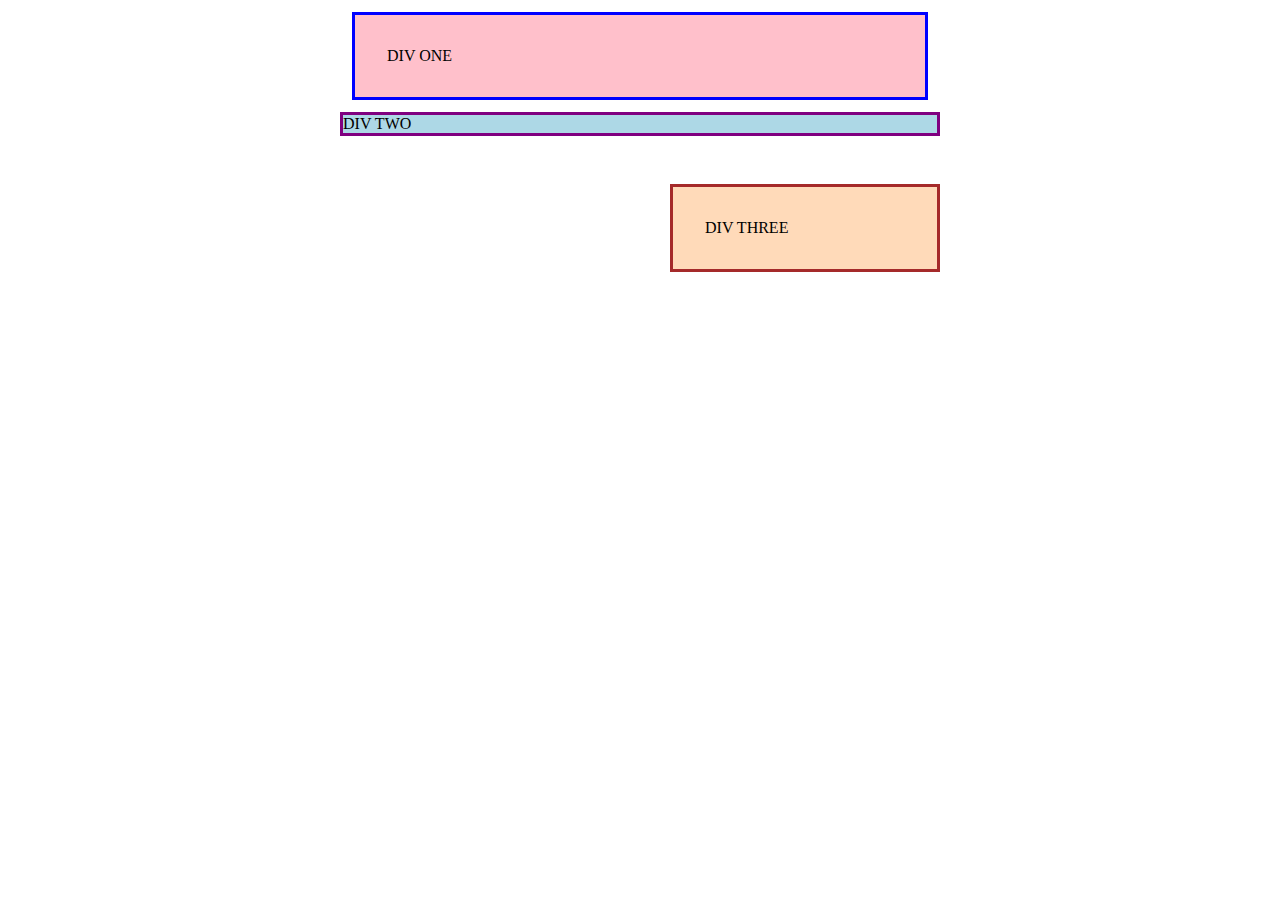
<file: block-and-inline/01-margin-and-padding-1/index.html>
<!DOCTYPE html>
<html lang="en">
  <head>
    <meta charset="UTF-8">
    <meta http-equiv="X-UA-Compatible" content="IE=edge">
    <meta name="viewport" content="width=device-width, initial-scale=1.0">
    <title>Margin and Padding exercise</title>
    <link rel="stylesheet" href="style.css">
  </head>
  <body>
    <div class="one">
      DIV ONE
    </div>
    <div class="two">
      DIV TWO
    </div>
    <div class="three">
      DIV THREE
    </div>
  </body>
</html>
</file>
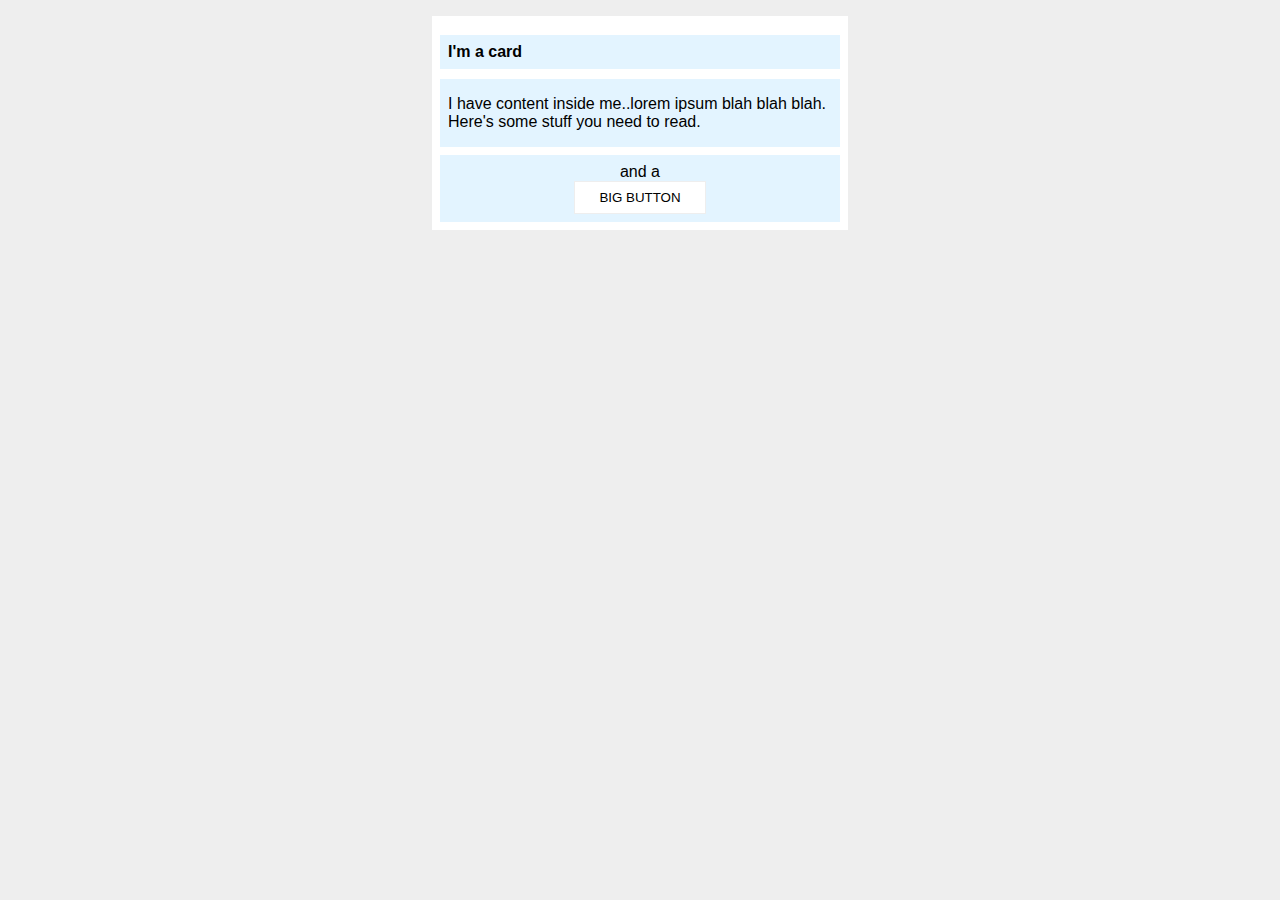
<file: block-and-inline/02-margin-and-padding-2/index.html>
<!DOCTYPE html>
<html lang="en">
  <head>
    <meta charset="UTF-8">
    <meta http-equiv="X-UA-Compatible" content="IE=edge">
    <meta name="viewport" content="width=device-width, initial-scale=1.0">
    <title>Margin and Padding exercise 2</title>
    <link rel="stylesheet" href="style.css">
  </head>
  <body>
    <div class="card">
      <h1 class="title">I'm a card</h1>
      <div class="content">I have content inside me..lorem ipsum blah blah blah. Here's some stuff you need to read.</div>
      <div class="button-container">and a <button>BIG BUTTON</button></div>
    </div>
  </body>
</html>
</file>
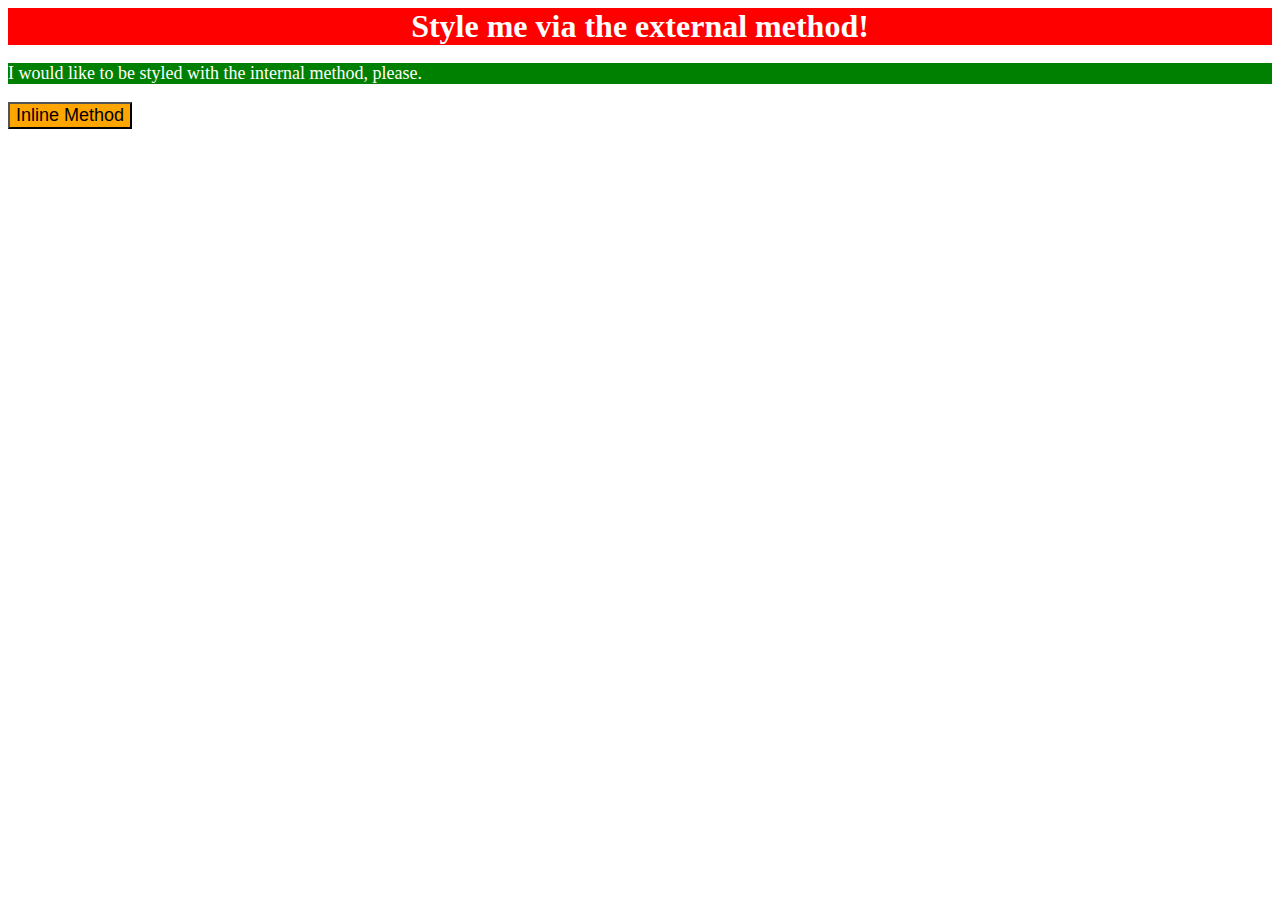
<file: intro-to-css/01-css-methods/index.html>
<!DOCTYPE html>
<html lang="en">
  <head>
    <meta charset="UTF-8">
    <meta http-equiv="X-UA-Compatible" content="IE=edge">
    <meta name="viewport" content="width=device-width, initial-scale=1.0">
    <title>Methods for Adding CSS</title>
    <link rel="stylesheet" href="../01-css-methods/css/style.css">
    <style>
      p {
        background-color: green;
        color: white;
        font-size: 18px;
      }
    </style>
  </head>
  <body>
    <div>Style me via the external method!</div>
    <p>I would like to be styled with the internal method, please.</p>
    <button style="background-color: orange;font-size: 18px;">Inline Method</button>
  </body>
</html>
</file>
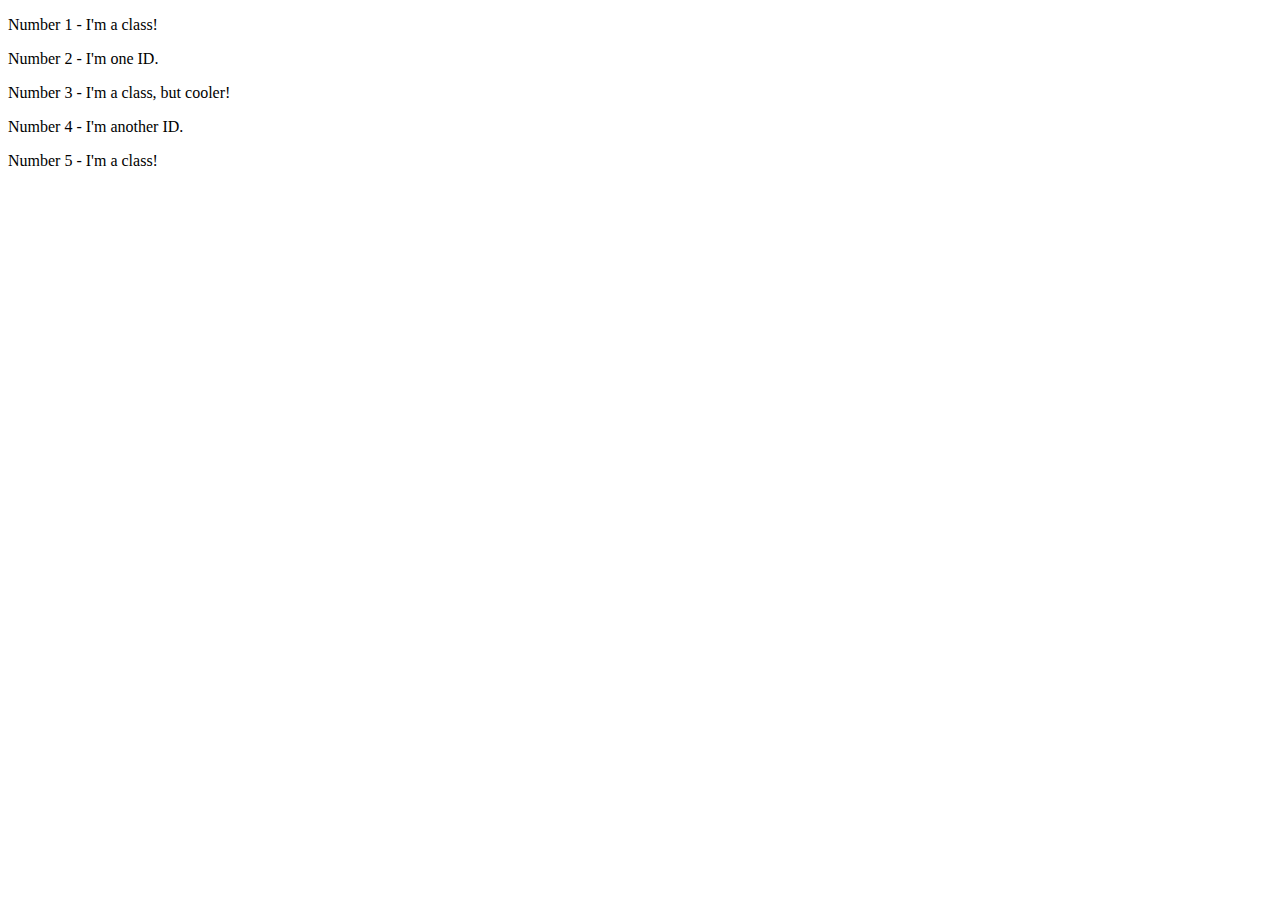
<file: intro-to-css/02-class-id-selectors/index.html>
<!DOCTYPE html>
<html lang="en">
  <head>
    <meta charset="UTF-8">
    <meta http-equiv="X-UA-Compatible" content="IE=edge">
    <meta name="viewport" content="width=device-width, initial-scale=1.0">
    <title>Class and ID Selectors</title>
    <link rel="stylesheet" href="style.css">
  </head>
  <body>
    <p>Number 1 - I'm a class!</p>
    <div>Number 2 - I'm one ID.</div>
    <p>Number 3 - I'm a class, but cooler!</p>
    <div>Number 4 - I'm another ID.</div>
    <p>Number 5 - I'm a class!</p>
  </body>
</html>
</file>
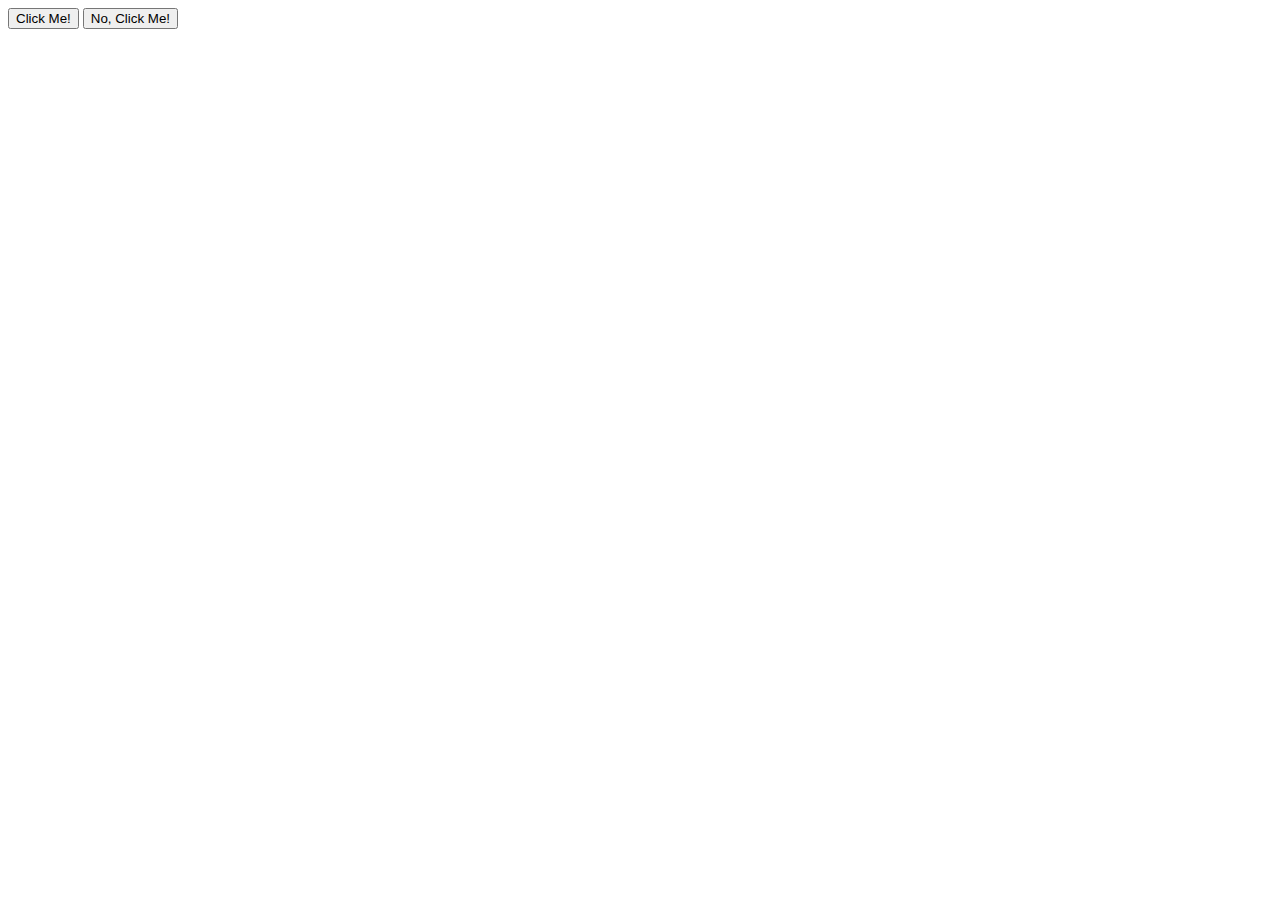
<file: intro-to-css/03-grouping-selectors/index.html>
<!DOCTYPE html>
<html lang="en">
  <head>
    <meta charset="UTF-8">
    <meta http-equiv="X-UA-Compatible" content="IE=edge">
    <meta name="viewport" content="width=device-width, initial-scale=1.0">
    <title>Grouping Selectors</title>
    <link rel="stylesheet" href="style.css">
  </head>
  <body>
    <button>Click Me!</button>
    <button>No, Click Me!</button>
  </body>
</html>
</file>
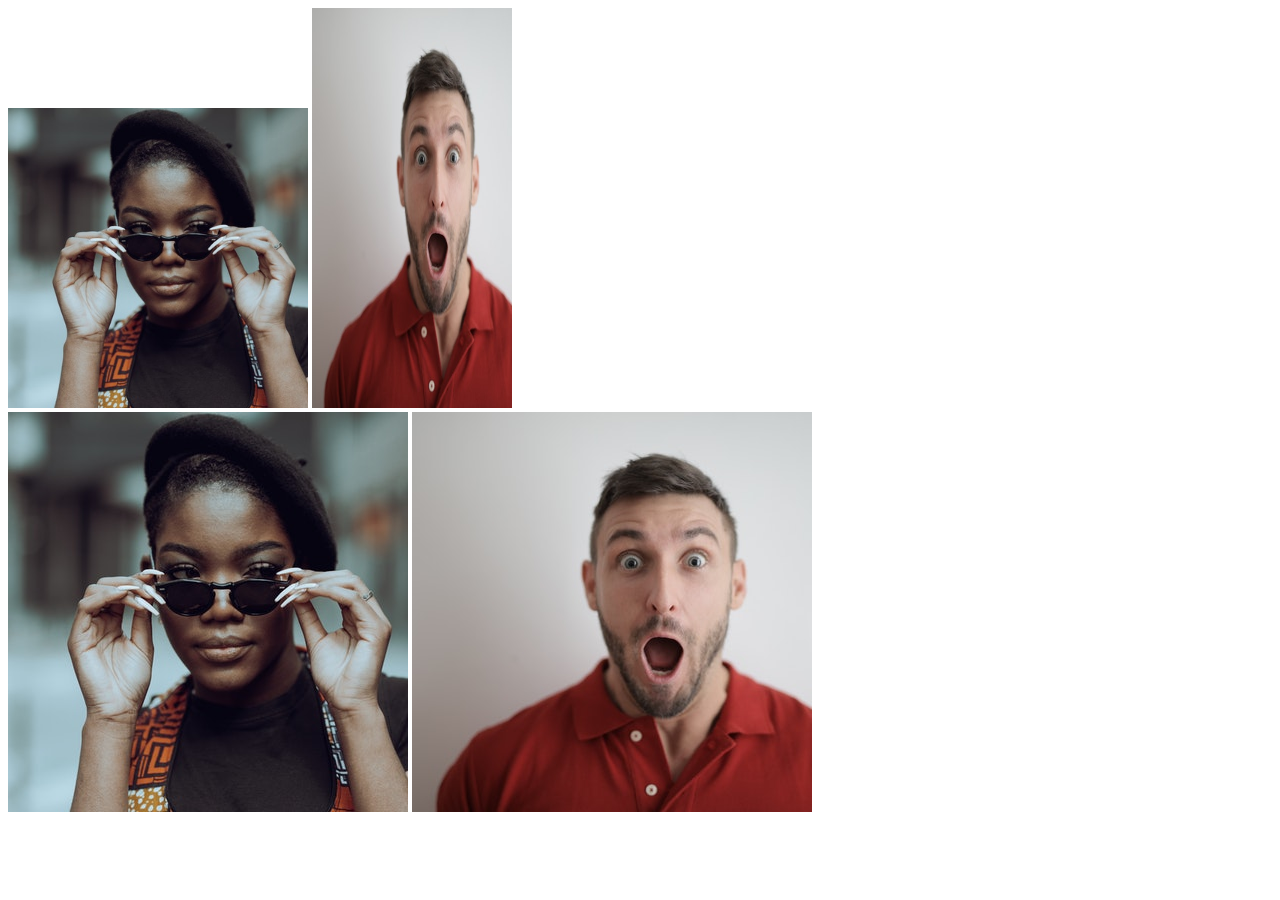
<file: intro-to-css/04-chaining-selectors/index.html>
<!DOCTYPE html>
<html lang="en">
  <head>
    <meta charset="UTF-8">
    <meta http-equiv="X-UA-Compatible" content="IE=edge">
    <meta name="viewport" content="width=device-width, initial-scale=1.0">
    <title>Chaining Selectors</title>
    <link rel="stylesheet" href="style.css">
  </head>
  <body>
    <!-- Use the classes BELOW this line -->
    <div>
      <img class="avatar proportioned" src="./images/pexels-katho-mutodo-8434791.jpg" alt="Woman with glasses">
      <img class="avatar distorted" src="./images/pexels-andrea-piacquadio-3777931.jpg" alt="Man with surprised expression">
    </div>
    <!-- Use the classes ABOVE this line -->
    <div>
      <img class="original proportioned" src="./images/pexels-katho-mutodo-8434791.jpg" alt="Woman with glasses">
      <img class="original distorted" src="./images/pexels-andrea-piacquadio-3777931.jpg" alt="Man with surprised expression">
    </div>
  </body>
</html>
</file>
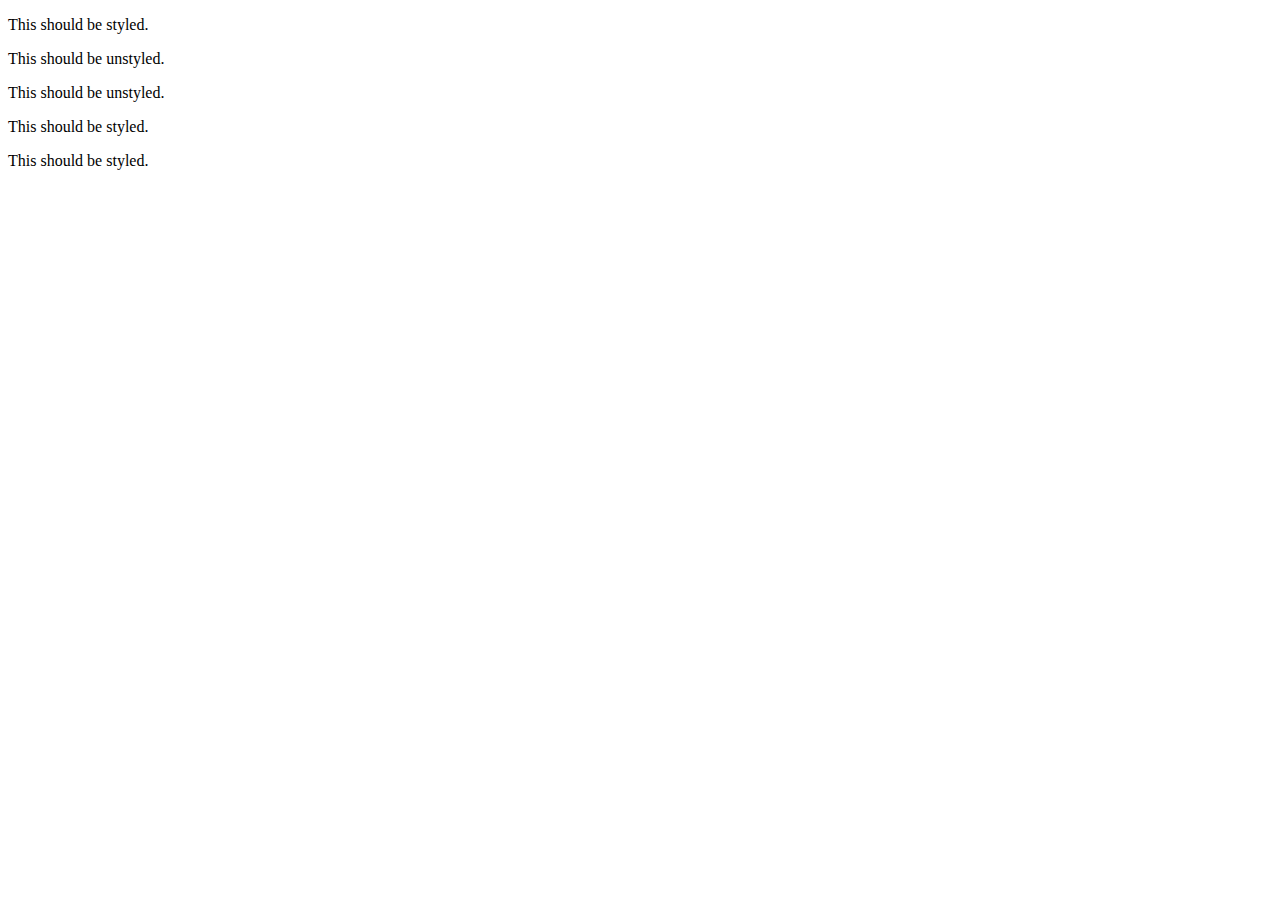
<file: intro-to-css/05-descendant-combinator/index.html>
<!DOCTYPE html>
<html lang="en">
  <head>
    <meta charset="UTF-8">
    <meta http-equiv="X-UA-Compatible" content="IE=edge">
    <meta name="viewport" content="width=device-width, initial-scale=1.0">
    <title>Descendant Combinator</title>
    <link rel="stylesheet" href="style.css">
  </head>
  <body>
    <div class="container">
      <p class="text">This should be styled.</p>
    </div>
    <p class="text">This should be unstyled.</p>
    <p class="text">This should be unstyled.</p>
    <div class="container">
      <p class="text">This should be styled.</p>
      <p class="text">This should be styled.</p>
    </div>
  </body>
</html>
</file>
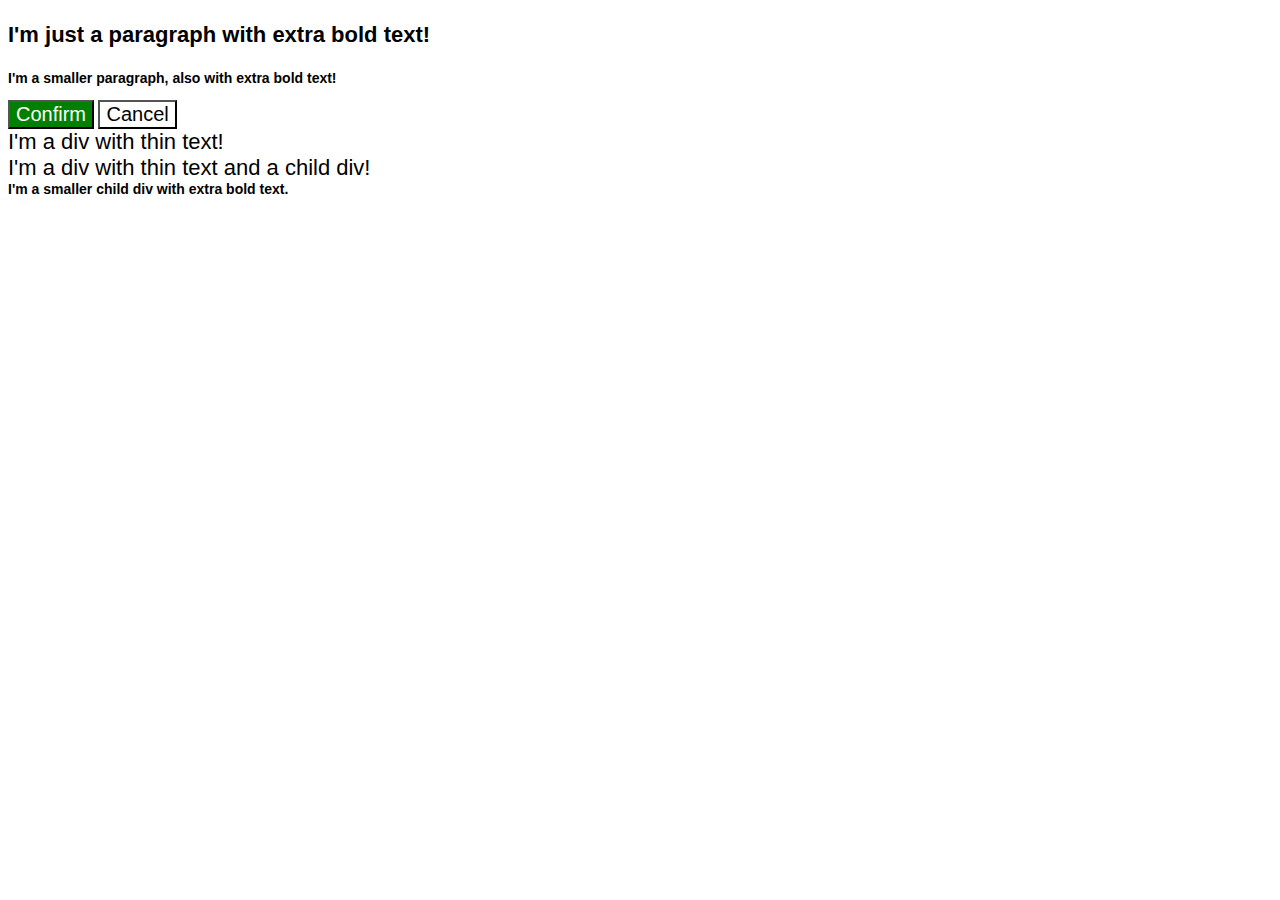
<file: cascade-css/cascade/01-cascade-fix/index.html>
<!DOCTYPE html>
<html lang="en">
  <head>
    <meta charset="UTF-8">
    <meta http-equiv="X-UA-Compatible" content="IE=edge">
    <meta name="viewport" content="width=device-width, initial-scale=1.0">
    <title>Fix the Cascade</title>
    <link rel="stylesheet" href="style.css">
  </head>
  <body>
    <p class="para">I'm just a paragraph with extra bold text!</p>
    <p class="para small-para">I'm a smaller paragraph, also with extra bold text!</p>

    <button id="confirm-button" class="button confirm">Confirm</button>
    <button id="cancel-button" class="button cancel">Cancel</button>

    <div class="text">I'm a div with thin text!</div>
    <div class="text">I'm a div with thin text and a child div!
      <div class="text child">I'm a smaller child div with extra bold text.</div>
    </div>
  </body>
</html>
</file>
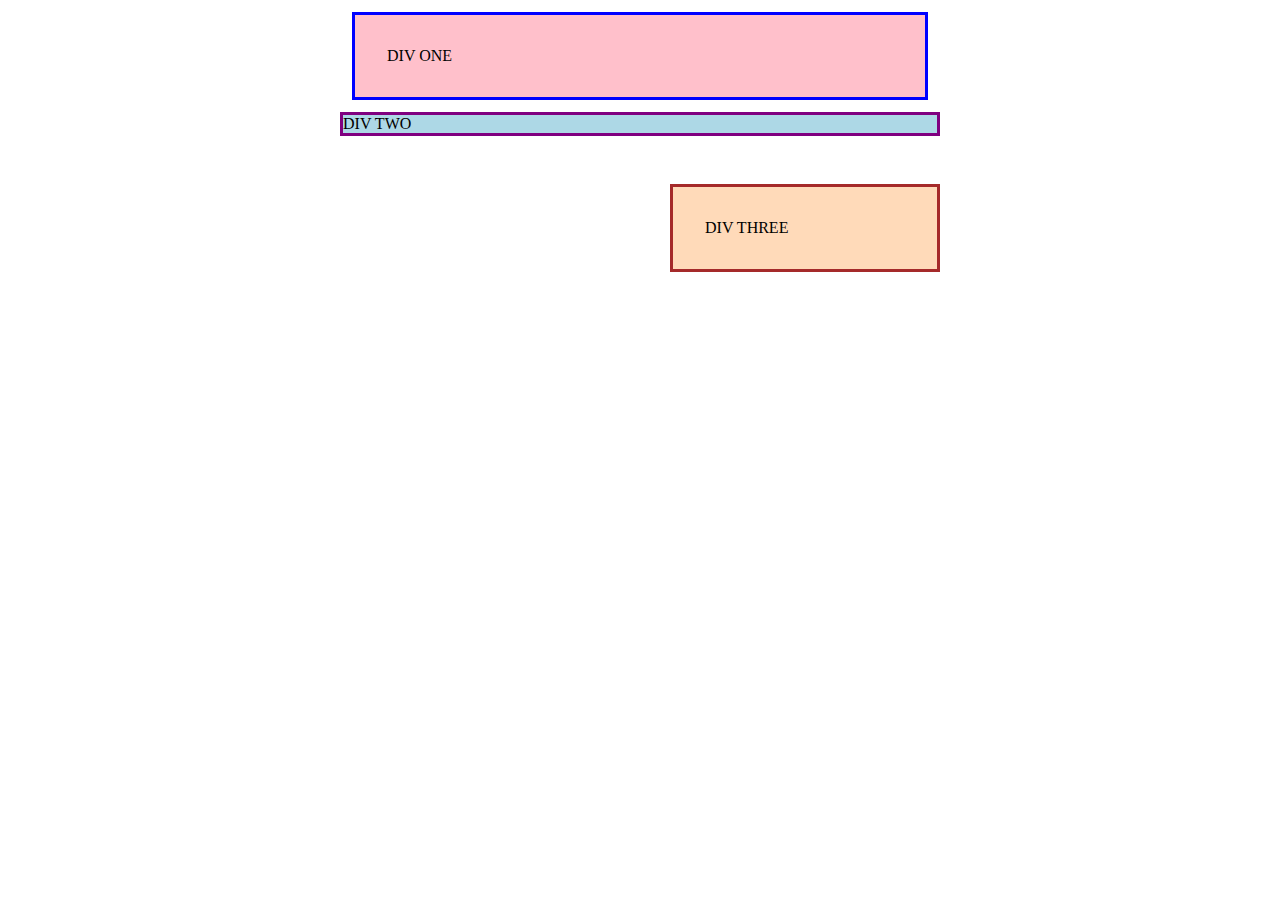
<file: block-and-inline/01-margin-and-padding-1/solution/solution.html>
<!DOCTYPE html>
<html lang="en">
  <head>
    <meta charset="UTF-8">
    <meta http-equiv="X-UA-Compatible" content="IE=edge">
    <meta name="viewport" content="width=device-width, initial-scale=1.0">
    <title>Margin and Padding exercise</title>
    <link rel="stylesheet" href="solution.css">
  </head>
  <body>
    <div class="one">
      DIV ONE
    </div>
    <div class="two">
      DIV TWO
    </div>
    <div class="three">
      DIV THREE
    </div>
  </body>
</html>
</file>
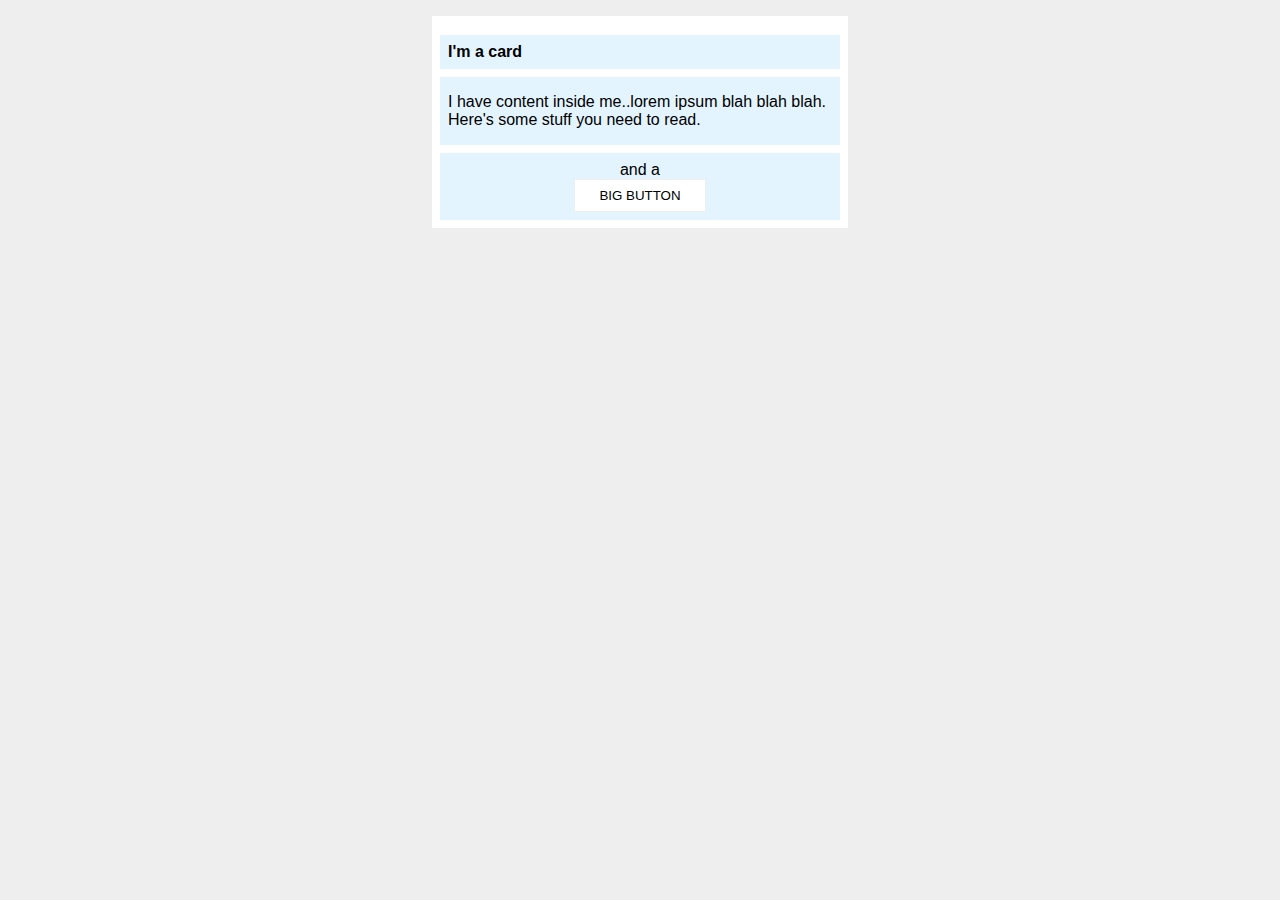
<file: block-and-inline/02-margin-and-padding-2/solution/solution.html>
<!DOCTYPE html>
<html lang="en">
  <head>
    <meta charset="UTF-8">
    <meta http-equiv="X-UA-Compatible" content="IE=edge">
    <meta name="viewport" content="width=device-width, initial-scale=1.0">
    <title>Margin and Padding exercise 2</title>
    <link rel="stylesheet" href="solution.css">
  </head>
  <body>
    <div class="card">
      <h1 class="title">I'm a card</h1>
      <div class="content">I have content inside me..lorem ipsum blah blah blah. Here's some stuff you need to read.</div>
      <div class="button-container">and a <button>BIG BUTTON</button></div>
    </div>
  </body>
</html>
</file>
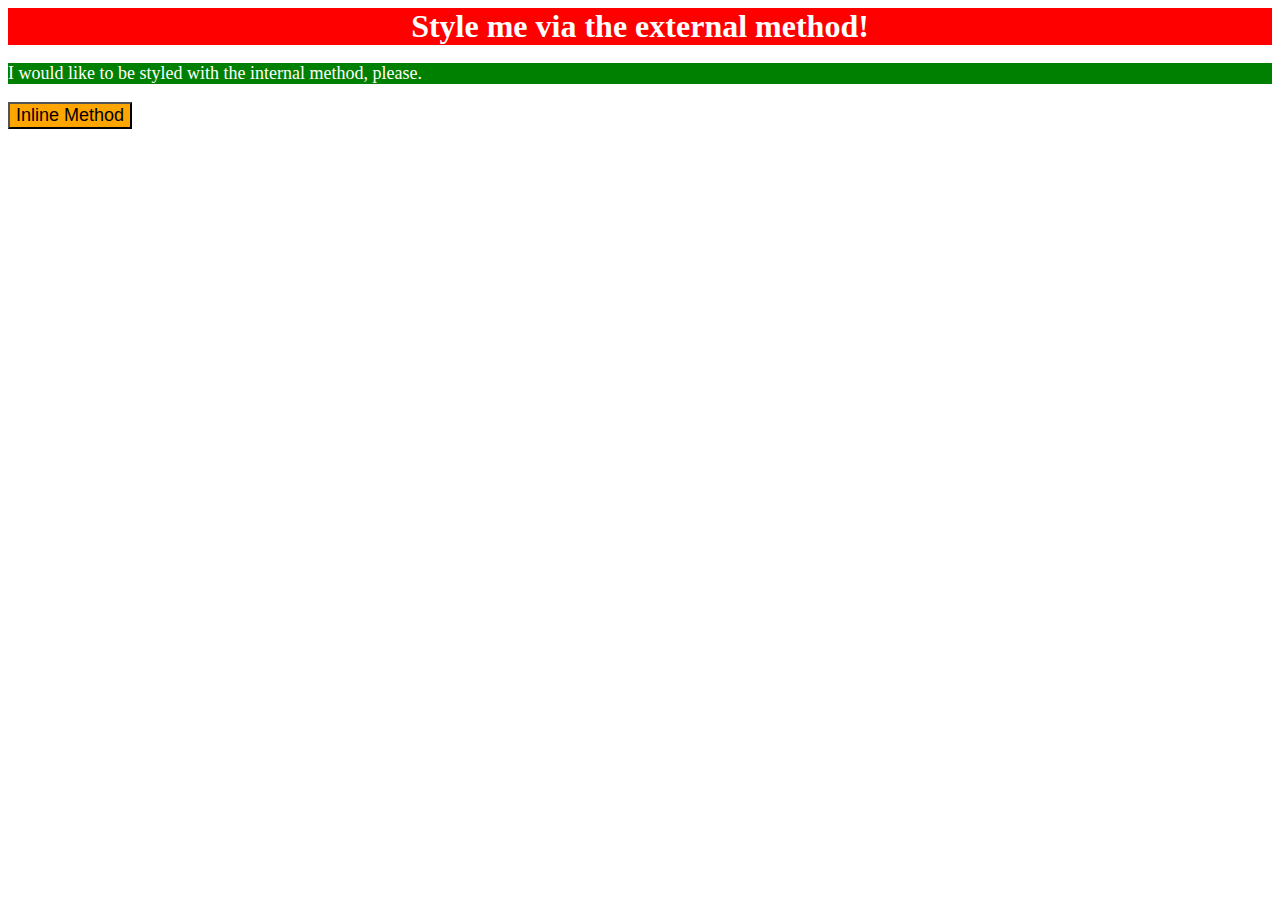
<file: intro-to-css/01-css-methods/solution/solution.html>
<!DOCTYPE html>
<html lang="en">
  <head>
    <meta charset="UTF-8">
    <meta http-equiv="X-UA-Compatible" content="IE=edge">
    <meta name="viewport" content="width=device-width, initial-scale=1.0">
    <title>Methods for Adding CSS</title>
    <link rel="stylesheet" href="solution.css">

    <style>
      p {
        background-color: green;
        color: white;
        font-size: 18px;
      }
    </style>
  </head>
  <body>
    <div>Style me via the external method!</div>
    <p>I would like to be styled with the internal method, please.</p>
    <button style="background-color: orange; font-size: 18px;">Inline Method</button>
  </body>
</html>
</file>
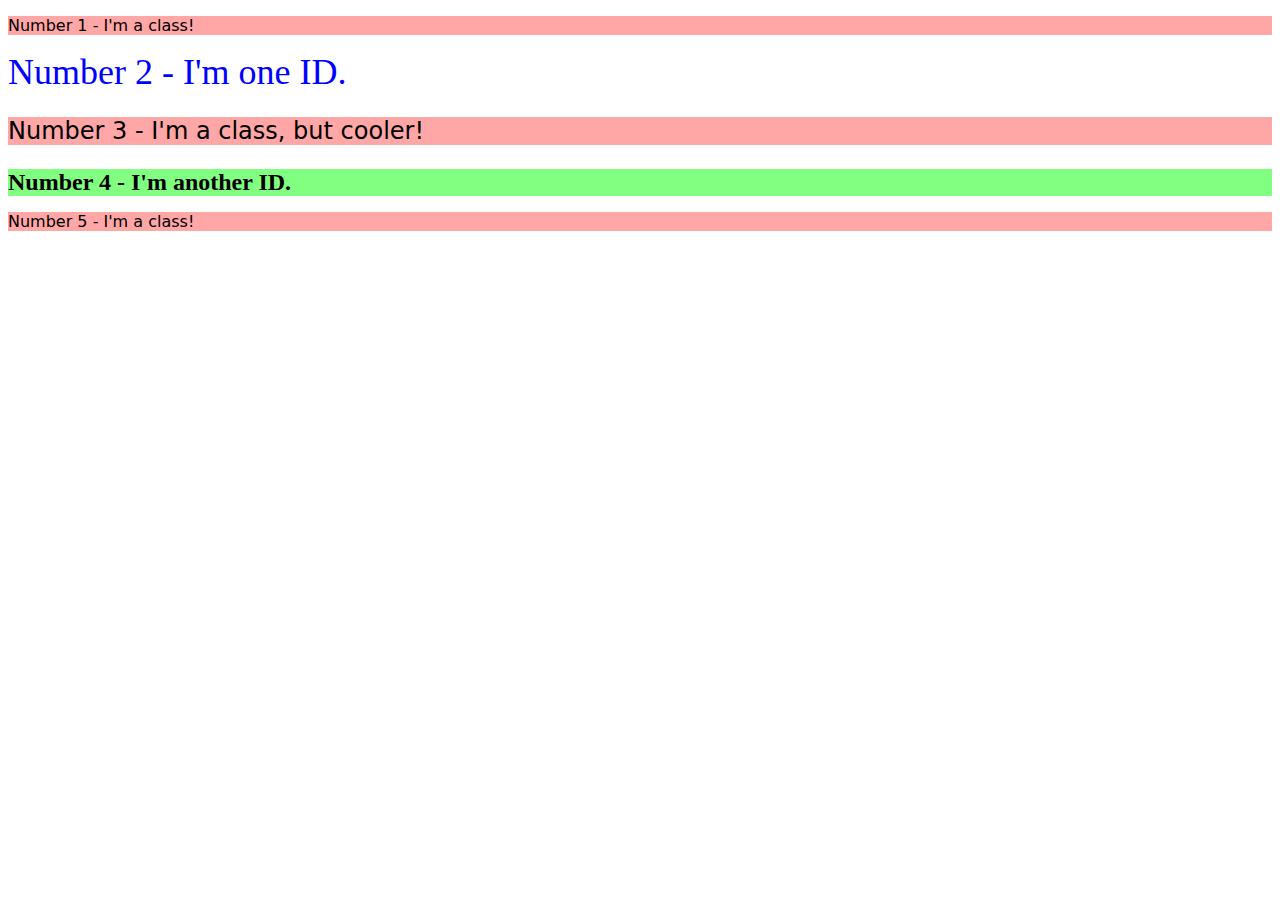
<file: intro-to-css/02-class-id-selectors/solution/solution.html>
<!DOCTYPE html>
<html lang="en">
  <head>
    <meta charset="UTF-8">
    <meta http-equiv="X-UA-Compatible" content="IE=edge">
    <meta name="viewport" content="width=device-width, initial-scale=1.0">
    <title>Class and ID Selectors</title>
    <link rel="stylesheet" href="solution.css">
  </head>
  <body>
    <p class="odd">Number 1 - I'm a class!</p>
    <div id="two">Number 2 - I'm one ID.</div>
    <p class="odd adjust-font-size">Number 3 - I'm a class, but cooler!</p>
    <div id="four" class="adjust-font-size">Number 4 - I'm another ID.</div>
    <p class="odd">Number 5 - I'm a class!</p>
  </body>
</html>
</file>
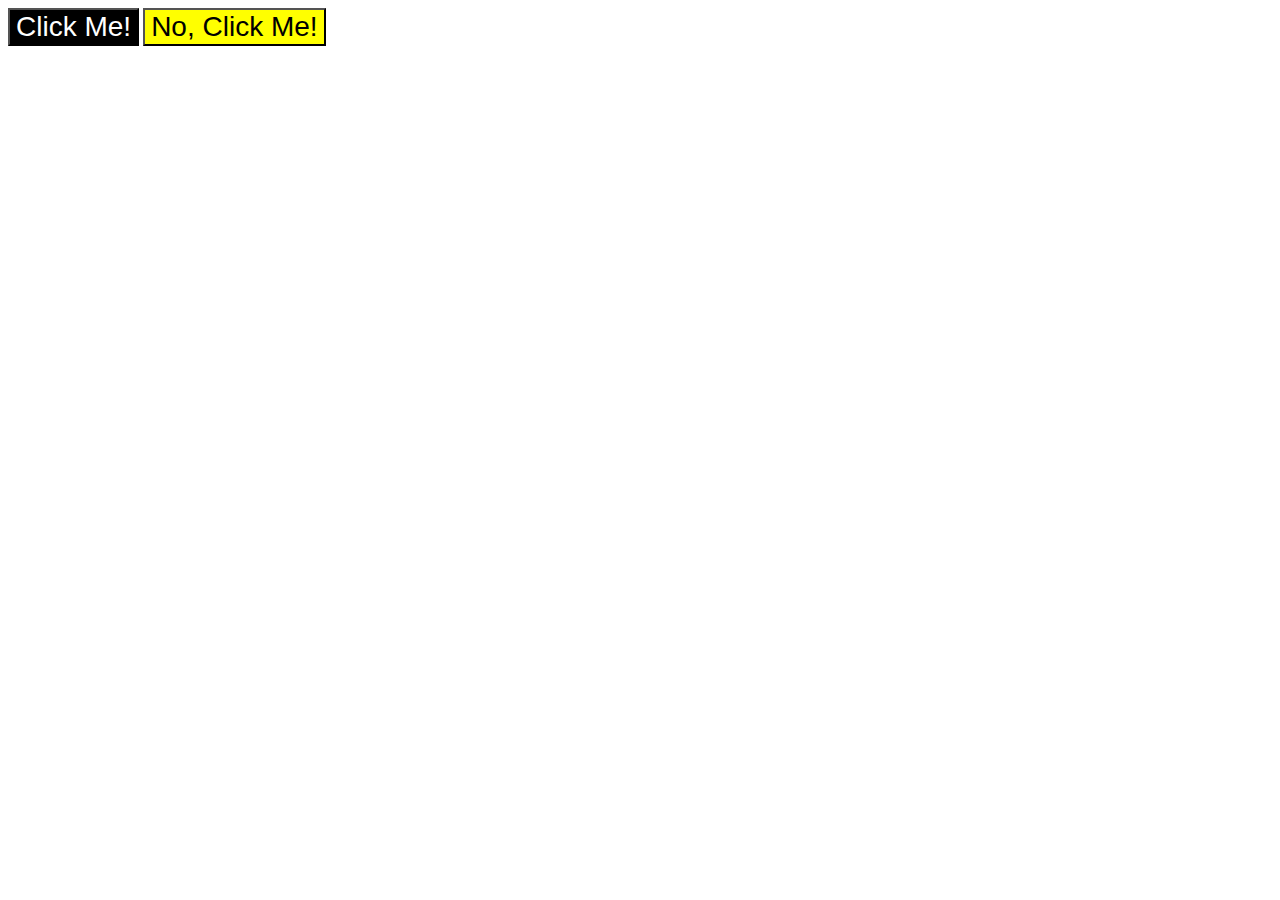
<file: intro-to-css/03-grouping-selectors/solution/solution.html>
<!DOCTYPE html>
  <html lang="en">
  <head>
    <meta charset="UTF-8">
    <meta http-equiv="X-UA-Compatible" content="IE=edge">
    <meta name="viewport" content="width=device-width, initial-scale=1.0">
    <title>Grouping Selectors</title>
    <link rel="stylesheet" href="solution.css">
  </head>
  <body>
    <button class="inverted">Click Me!</button>
    <button class="fancy">No, Click Me!</button>
  </body>
</html>
</file>
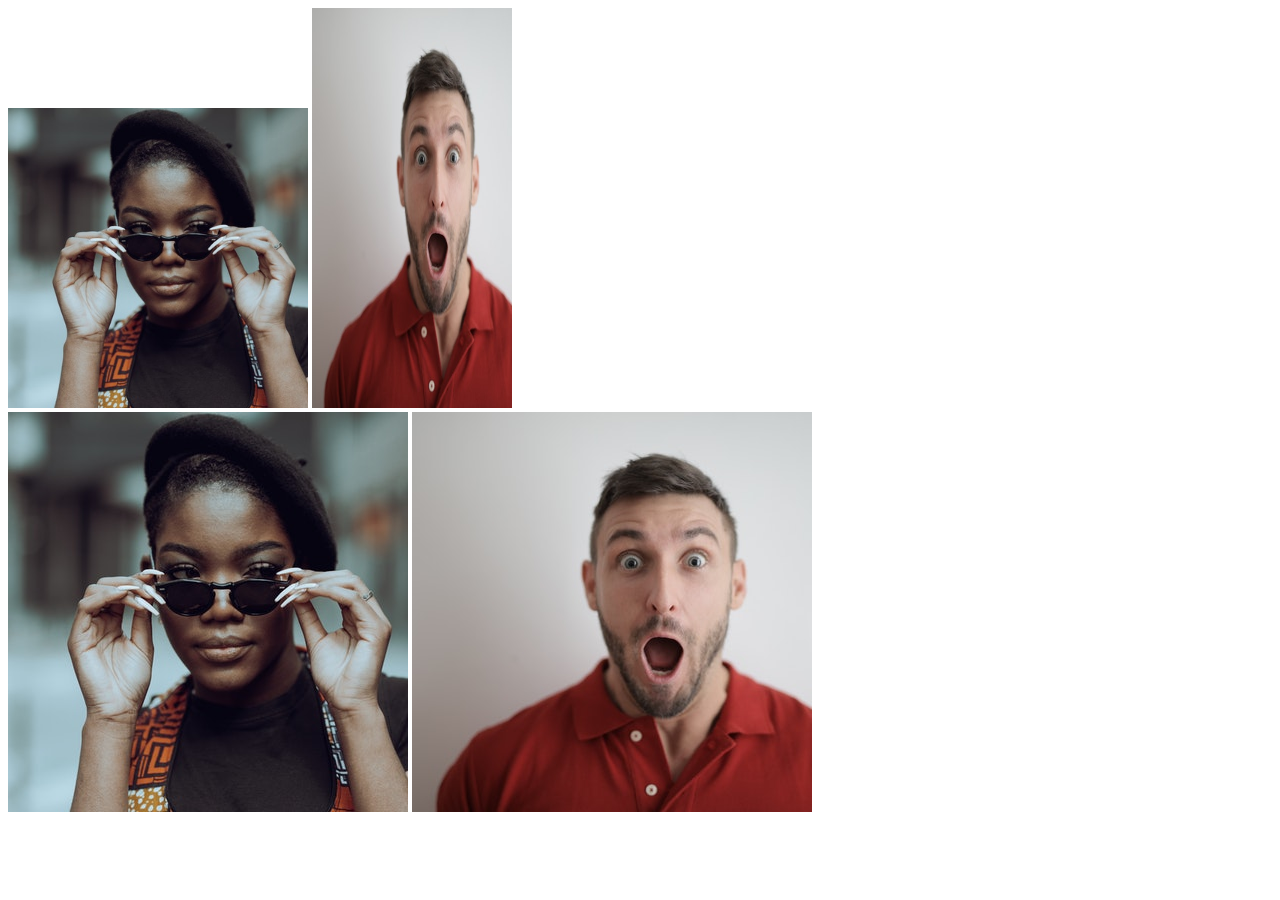
<file: intro-to-css/04-chaining-selectors/solution/solution.html>
<!DOCTYPE html>
<html lang="en">
  <head>
    <meta charset="UTF-8">
    <meta http-equiv="X-UA-Compatible" content="IE=edge">
    <meta name="viewport" content="width=device-width, initial-scale=1.0">
    <title>Chaining Selectors</title>
    <link rel="stylesheet" href="solution.css">
  </head>
  <body>
    <div>
      <img class="avatar proportioned" src="./images/pexels-katho-mutodo-8434791.jpg" alt="Woman with glasses">
      <img class="avatar distorted" src="./images/pexels-andrea-piacquadio-3777931.jpg" alt="Man with surprised expression">
    </div>
    <div>
      <img class="original proportioned" src="./images/pexels-katho-mutodo-8434791.jpg" alt="Woman with glasses">
      <img class="original distorted" src="./images/pexels-andrea-piacquadio-3777931.jpg" alt="Man with surprised expression">
    </div>
  </body>
</html>
</file>
<file: block-and-inline/01-margin-and-padding-1/style.css>
body {
  max-width: 600px;
  margin: 0 auto;
}

.one {
  background: pink;
  border: 3px solid blue;
  /* CHANGE ME */
  padding: 32px;
  margin: 12px;
}

.two {
  background: lightblue;
  border: 3px solid purple;
  /* CHANGE ME */
  margin-bottom: 48px;
}

.three {
  background: peachpuff;
  border: 3px solid brown;
  width: 200px;
  /* CHANGE ME */
  padding: 32px;
  margin-left: auto;
}
</file>
<file: block-and-inline/02-margin-and-padding-2/style.css>
body {
  background: #eee;
  font-family: sans-serif;
}

.card {
  width: 400px;
  background: #fff;
  margin: 16px auto;
  padding:8px;
}

.title {
  background: #e3f4ff;
  font-size: 16px;
  padding: 8px;
}

.content {
  background: #e3f4ff;
  padding:16px 8px;
  margin-bottom: 8px;
}

.button-container {
  background: #e3f4ff;
  padding:8px;
  text-align: center;
}

button {
  background: white;
  border: 1px solid #eee;
  display: block;
  margin:0 auto;
  padding:8px 24px;
}
</file>
<file: intro-to-css/01-css-methods/css/style.css>
div {
    background-color: red;
    color: white;
    font-size: 32px;
    text-align: center;
    font-weight: bold;
}
</file>
<file: intro-to-css/02-class-id-selectors/style.css>
/* Add CSS Styling */
</file>
<file: intro-to-css/03-grouping-selectors/style.css>
/* Add CSS Styling */
</file>
<file: intro-to-css/04-chaining-selectors/style.css>
/* Add CSS Styling */
.avatar.proportioned {
    width: 300px;
    height: auto;
}
.avatar.distorted {
    width: 200px;
    height: 400px;
}
</file>
<file: intro-to-css/05-descendant-combinator/style.css>
/* Add CSS Styling */
</file>
<file: cascade-css/cascade/01-cascade-fix/style.css>
body {
  font-family: Arial, Helvetica, sans-serif;
}

.para,
.small-para {
  color: hsl(0, 0%, 0%);
  font-weight: 800;
}

.para {
  font-size: 22px;
}
/* 
.confirm {
  background: green;
  color: white;
  font-weight: bold;
}  */

.button {
  background-color: rgb(255, 255, 255);
  color: rgb(0, 0, 0);
  font-size: 20px;
}
/* 
.child {
  color: rgb(0, 0, 0);
  font-weight: 800;
  font-size: 14px;
} */

div.text {
  color: rgb(0, 0, 0);
  font-size: 22px;
  font-weight: 100;
}


.small-para {
  font-size: 14px;
  font-weight: 800;
}


#confirm-button {
  background-color: green;
  color: white;
}
div .child {
  color: rgb(0, 0, 0);
  font-weight: 800;
  font-size: 14px;
}
</file>
<file: block-and-inline/01-margin-and-padding-1/solution/solution.css>
body {
  max-width: 600px;
  margin: 0 auto;
}

.one {
  background: pink;
  border: 3px solid blue;
  /* CHANGE ME */
  padding: 32px;
  margin: 12px;
}

.two {
  background: lightblue;
  border: 3px solid purple;
  /* CHANGE ME */
  margin-bottom: 48px;
}

.three {
  background: peachpuff;
  border: 3px solid brown;
  width: 200px;
  /* CHANGE ME */
  padding: 32px;
  margin-left: auto;
}
</file>
<file: block-and-inline/02-margin-and-padding-2/solution/solution.css>
body {
  background: #eee;
  font-family: sans-serif;
}

.card {
  width: 400px;
  background: #fff;
  margin: 16px auto;
}

.title {
  background: #e3f4ff;
}

.content {
  background: #e3f4ff;
}

.button-container {
  background: #e3f4ff;
}

button {
  background: white;
  border: 1px solid #eee;
}

/* SOLUTION */

/* disclaimer: duplicating the selectors here isn't best practice.
In your solution you probably put it right inside the existing selectors,
which _is_ the best practice.

We separated it out here to make it extra clear what has changed. */

.card {
  padding: 8px;
}

.title {
  margin-bottom: 8px;
  font-size: 16px;
  padding: 8px;
}

.content {
  margin-bottom: 8px;
  padding: 16px 8px;
}

.button-container {
  text-align: center;
  padding: 8px;
}

button {
  display: block;
  margin: 0 auto;
  padding: 8px 24px;
}
</file>
<file: intro-to-css/01-css-methods/solution/solution.css>
div {
  background-color: red;
  color: white;
  font-size: 32px;
  text-align: center;
  font-weight: bold;
}
</file>
<file: intro-to-css/02-class-id-selectors/solution/solution.css>
.odd {
  background-color: rgb(255, 167, 167);
  font-family: Verdana, "DejaVu Sans", sans-serif;
}

.adjust-font-size {
  font-size: 24px;
}

#two {
  color: #0000ff;
  font-size: 36px;
}

/*
    In the id selector 'four' below, we could have also
    added a rule to set the font size to 24px.

    However, since the elements 'Number 3' and 'Number 4'
    in the HTML file share the same font size, we reused
    the 'adjust-font-size' class above to help reduce
    duplicate code.
*/
#four {
  background-color: hsl(120, 100%, 75%);
  font-weight: bold;
}
</file>
<file: intro-to-css/03-grouping-selectors/solution/solution.css>
.inverted,
.fancy {
  font-family: Helvetica, "Times New Roman", sans-serif;
  font-size: 28px;
}

.inverted {
  background-color: black;
  color: white;
}

.fancy {
  background-color: yellow;
}
</file>
<file: intro-to-css/04-chaining-selectors/solution/solution.css>
.avatar.proportioned {
  height: auto;
  width: 300px;
}

.avatar.distorted {
  height: 400px;
  width: 200px;
}
</file>
